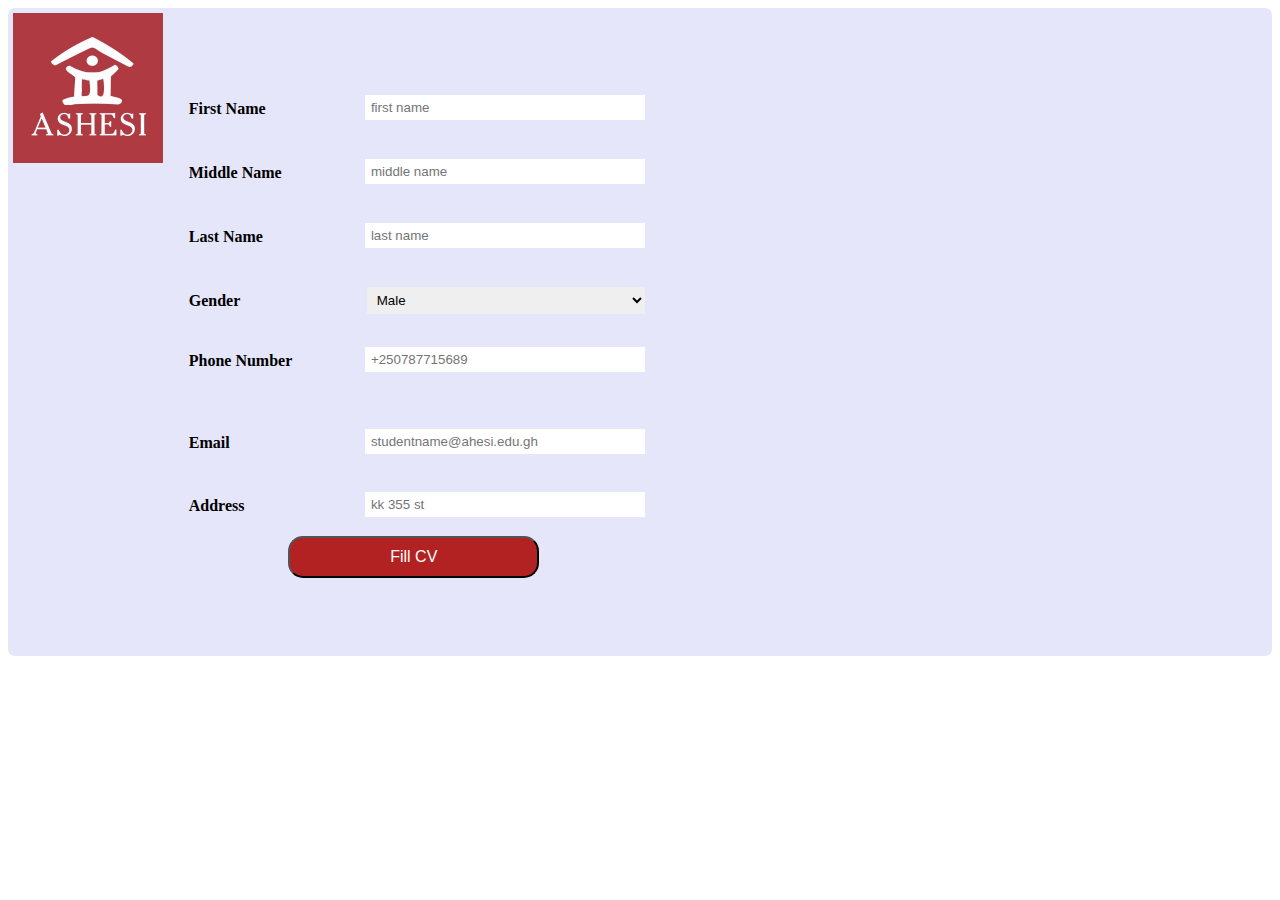
<file: index.html>
<!DOCTYPE html>
<html>
    <head>
    <title>CV form</title>
    <meta charset="utf-8">
    <link rel="stylesheet" type="text/css" href= "index.css"/>
    <script type= "text/javascript" scr="index.js" > </script>
   
    </head>

    <body>
    <div> 
        <img src="ashesi.jpeg" alt="Ashesi picture">
        <h1 Fill Ashesi CV Form ></h1>
            <form id="fillform" class="form-box" method="GET" action='cv.html'>

                <div class="field">
                    <label for="f_name">First Name</label>
                    <input type="text" id="f_name" name="f_name"  placeholder="first name" required>
                </div>

                <div class="field">
                    <label for="m_name">Middle Name</label>
                    <input type="text" id="m_name" name="m_name"  placeholder="middle name " >
                </div>

                <div class="field">
                    <label for="l_name">Last Name</label>
                    <input type="text" id="l_name" name="l_name"  placeholder="last name" required>
                </div>

                
                <div class="field">
                    <label for="gender">Gender</label>
                    <select id="gender" >
                        <option value= "Male"> Male </option>
                        <option value= "Female"> Female </option>
                        <option value= "Other"> Other </option>
                    </select>
                </div>

                <div class="field">
                    <label for ="contact"> Phone Number</label>
                    <input type="tel" id="contact" name="contact"  placeholder="+250787715689" required>
                </div>

                <div class="field">
                    <label for ="email">Email</label>
                    <input type="email" id="email" name="email"  placeholder="studentname@ahesi.edu.gh" required>
                </div>

                <div class="field">
                    <label for ="address"> Address</label>
                    <input type="text" id="address" name="address"  placeholder="kk 355 st" required >
                </div>
                
                <button id="fillcv" type="submit" value="submit" > Fill CV</button>
                <div class="errors" id="form-errors"></div>
            </form>
            </div>
            
    </body>

</html>
</file>
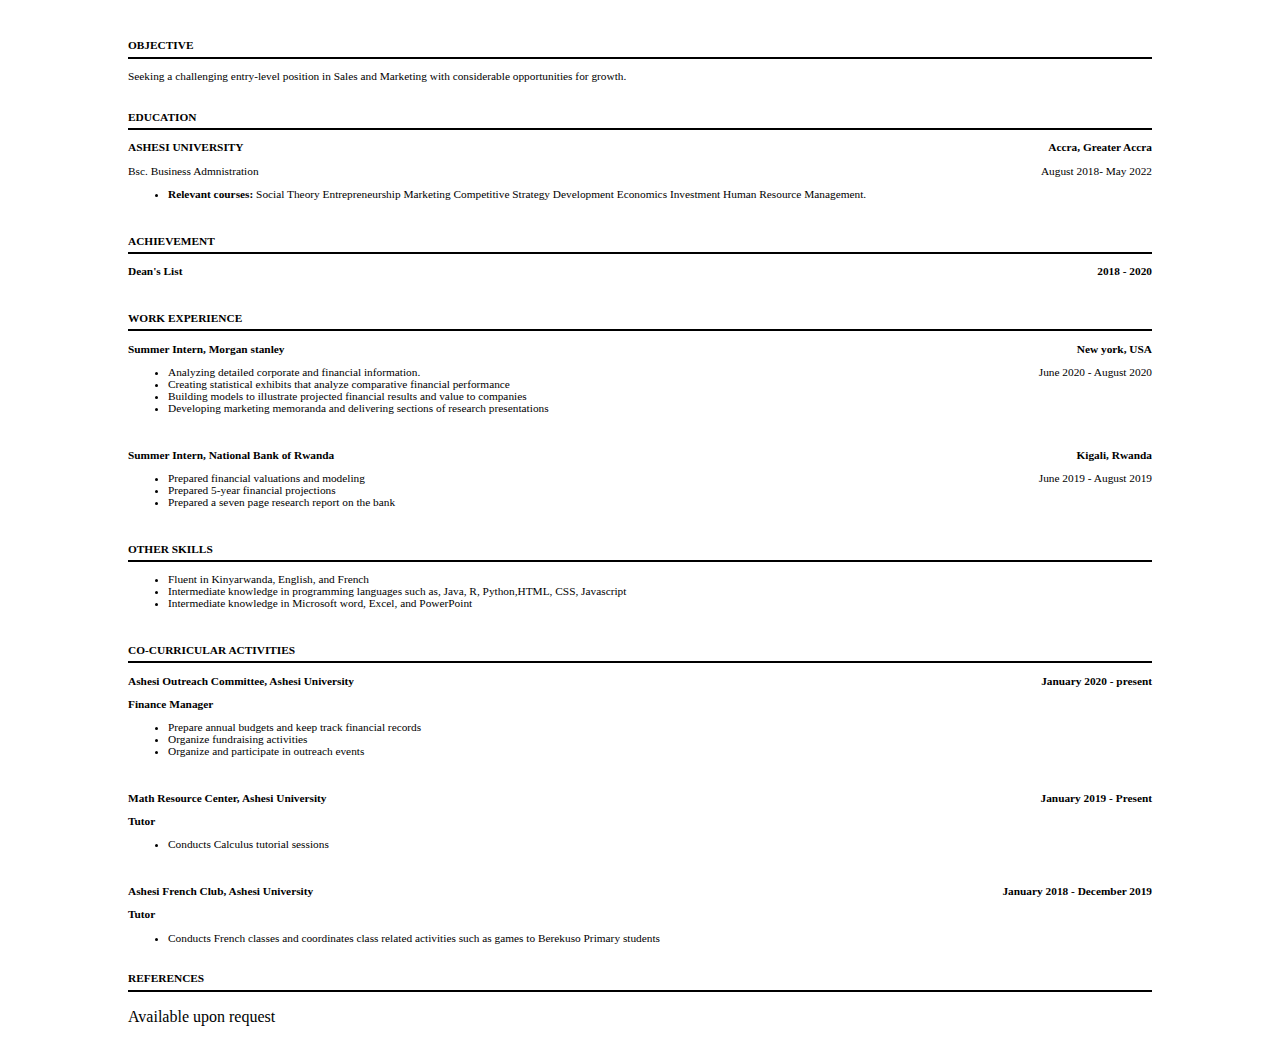
<file: cv.html>
<!DOCTYPE html>
<html>
    <head>
        <title>CV</title>
        <meta charset="utf-8">
        <link rel="stylesheet" type="text/css" href= "cv.css"/>
        <script type= "text/javascript" scr=index.js id=java > </script>
    </head>
        
    <body>
        <div class="cv" id='cv'>

            <h1 id='name'> </h1>

            <div id="header" >
                <p id= "location"></p>
                <p id="contact" > </p>
                <p id= "email"> </p>
            </div>
            
        <br>

        </div class="fields" >
            <div class= fields>
                <h3 id="headings" >  OBJECTIVE </h3>
                <hr>
                <p>Seeking a challenging entry-level position in Sales and Marketing with considerable opportunities for growth.</p>
                <br>
            </div>
            
            <div class= fields>
                <h3 id="headings" >  EDUCATION </h3>
                <hr>
                <p id="groups">
                    ASHESI UNIVERSITY
                    <span id="loc">
                        Accra, Greater Accra
                    </span>
                </p>

                <p>Bsc. Business Admnistration  
                    <span id="date"> August 2018- May 2022</span>
                </p>

                <ul>
                    <li>
                        <p> <strong> Relevant courses:  </strong> Social Theory Entrepreneurship Marketing Competitive Strategy 
                            Development Economics Investment Human Resource Management. 
                        </p>
                    </li>
                </ul>

            </div>
            <br>

            <div class='fields'>
                <h3 id="headings" > ACHIEVEMENT </h3>
                <hr>
                <p id= groups >Dean's List <span id="date"> 2018 - 2020</span></p>
            </div>
            <br>

            <div class='fields'>
                <h3 id="headings" >  WORK EXPERIENCE</h3>
                <hr>
                <p id="groups">
                    Summer Intern, Morgan stanley
                      <span id="loc">
                          New york, USA
                      </span>
                </p>
                <span id="date"> June 2020 - August 2020</span>

                <ul>
                    <li>Analyzing detailed corporate and financial information.</li>
                    <li>Creating statistical exhibits that analyze comparative financial performance</li>
                    <li> Building models to illustrate projected financial results and value to companies</li>
                    <li> Developing marketing memoranda and delivering sections of research presentations</li>

                </ul>
                <br>

                <p id="groups">
                    Summer Intern, National Bank of Rwanda
                      <span id="loc">
                          Kigali, Rwanda
                      </span>
                  </p>
                  <span id="date"> June 2019 - August 2019</span>
                  
                  <ul>
                      <li>Prepared financial valuations and modeling </li>
                      <li> Prepared 5-year financial projections</li>
                      <li> Prepared a seven page research report on the bank</li>
                  </ul>
                  
            </div>
            <br>

            <div class=fields>
                <h3 id="headings" >  OTHER SKILLS </h3>
                <hr>

                <ul>
                    <li>Fluent in Kinyarwanda, English, and French </li>
                    <li>Intermediate knowledge in programming languages such as, Java, R, Python,HTML, CSS, Javascript</li>
                    <li>Intermediate knowledge in Microsoft word, Excel, and PowerPoint</li>
                </ul>

            </div>
            <br>

            <div class=fields>
                <h3 id="headings" > CO-CURRICULAR ACTIVITIES </h3>
                <hr>
                <p id="groups">
                    Ashesi Outreach Committee, Ashesi University
                      <span id="date"> January 2020 - present</span>
                </p>
                <p id=groups> Finance Manager </p>
                
                <ul>
                    <li>Prepare annual budgets and keep track financial records</li>
                    <li>Organize fundraising activities</li>
                    <li>Organize and participate in outreach events</li>
                </ul>
                <br>

                <p id="groups">
                    Math Resource Center, Ashesi University
                      <span id="date"> January 2019 - Present</span>
                </p>
                <p id=groups> Tutor </p>  
                <ul>
                    <li>Conducts Calculus tutorial sessions</li>
                </ul>
                <br>
                
                <p id="groups">
                    Ashesi French Club, Ashesi University
                      <span id="date"> January 2018 - December 2019</span>
                </p>
                <p id=groups> Tutor </p>  
                <ul>
                    <li>Conducts French classes and coordinates class related activities such as games to Berekuso Primary students</li>
                </ul>
                <br>

            </div>

            <div id=fields>
                <h3 id="headings" > REFERENCES </h3>
                <hr>
                <p> Available upon request </p>
            </div>

            
        </div>

    </div>
</div>
    </body>

    </body>

</html>
</file>
<file: index.css>
img{
    height:150px; 
    float: left;
}

div{
    border-radius: 7px;
    background-color: #E6E6FA;
    padding: 5px;
}

h1{
    text-align:center;
    
}

.form-box {
  width: 40%;
  border: 5px black;
  margin: 5%;
  padding: 0%;
  display: flex;
  flex-flow: column wrap;
  justify-content: center; 
}

.form-box .field {
  display: flex;
  margin: 2%;
  align-items: flex-start;

}

.form-box .field input {
  padding: 5px 6px;
  flex: 5 2;
  margin: 1%;
  border: 2px black;
}

.form-box .field label {
  flex: 3 1;
  padding: 5px 6px;
  margin: 1%;
  color:black;
}



.form-box button {
  background-color: #B22222;
  flex: 3 1;
  align-self: center;
  width: 50%;
  color: white;
  padding: 10px 10px;
  text-align: center;
  display: inline-block;
  font-size: 1em;
  border-radius: 15px;
}


.form-box input {
  width: 30%;
  padding: 5px 6px;
  margin: 1%;
  
}

select{
    width: 59%;
    padding: 5px 6px;
    margin: 1%;
    border:none;
   
}

.form-box label {
  width: 10%;
  font-weight: bold;
  padding: 5px 6px;
  margin: 1%;
}

.form-errors{
  background-color: white;
  flex: 3 1;
  align-self: center;
  width: 100%;
  color:#B22222;
  padding: 30px 30px;
  text-align: center;
  display: inline-block;
  font-size: 1em;
 

}
</file>
<file: cv.css>
body{
    margin-left: 10%;
    margin-right: 10%;

}
.header
{
    text-align: center;
    font-size: 8.5pt;
	font-family: Verdana;
}
#name{
    font-size:14pt;
    font-weight:bold;
}



.fields{
    font-family:Verdana;
    font-size: 8.5pt;
    text-align: left;
   
}

h3 {
    font-weight: bold;
    font-size: 8.5pt;
    text-align: left;
    font-family:Verdana;
    line-height: 0%;
}

#fields-title{
    text-align:left;
}
#loc{
    float: right;
    font-weight:bold;
}

#date{
    float:right;
    font-size: 8.5pt;
    font-family:Verdana; 
}

#groups{
    font-weight: bold;
    text-align:left;

}
hr{
    border: 0.05px solid black;    
}
</file>
